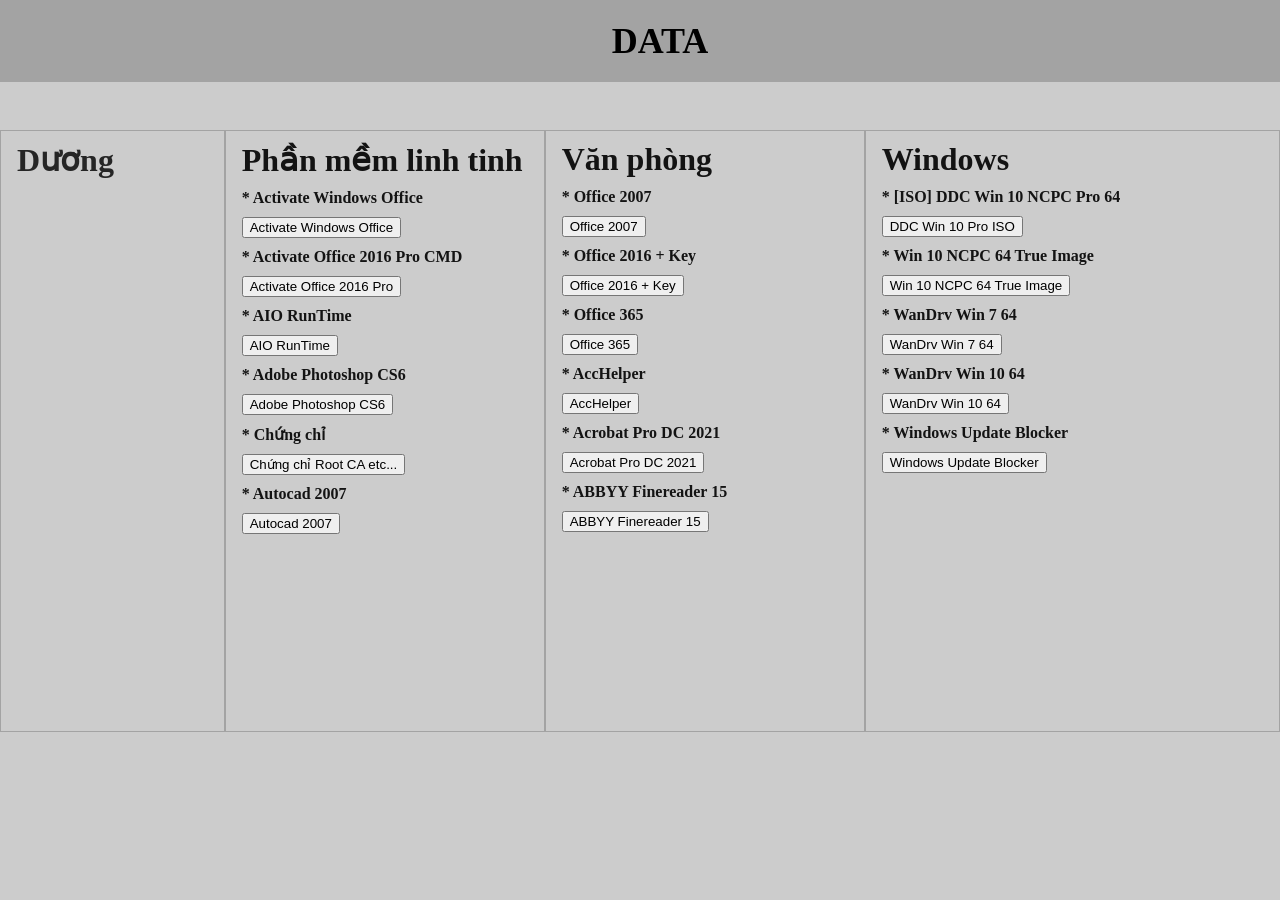
<file: index.html>
<!DOCTYPE html>
<html lang="en">
<head>
    <meta charset="UTF-8">
    <link rel="icon" type="image/png" href="./logo.png">
    <meta http-equiv="X-UA-Compatible" content="IE=edge">
    <meta name="viewport" content="width=device-width, initial-scale=1.0">
    <title>Dữ liệu của Dương</title>
    <link rel="stylesheet" href="./style.css">
</head>
<body>
    
    <div id="main">
        <div class="nav">
            <p>DATA</p>
        </div>
        <div class="dulieu">
           
        </div>
        <div class="column-layout">
            <!-- Item 1 Gioi thieu -->
            <div class="column-item item1">
                <h1><a href="https://www.facebook.com/c0iii/">Dương</a></h1>
                    <!-- <form action="https://www.facebook.com/c0iii/"> -->
                    <!-- <h1><input  type="submit" value="Facebook"  /></h1>            </div> -->
                     </div>

                    <!-- Item 2 Data -->
                    <div class="column-item item2">
                        <h1>Phần mềm linh tinh</h1>
    
    
                <h4>* Activate Windows Office</h4>
                    <form action="https://drive.google.com/file/d/1Fik0V14KchDh8YzGKmKG5euYZYFetEZv/view?usp=sharing">
                    <input type="submit" value="Activate Windows Office" />   
                    </form> 
                 <h4>* Activate Office 2016 Pro CMD</h4>
                    <form action="https://msguides.com/office-2016#2_Using_prewritten_batch_script">
                    <input type="submit" value="Activate Office 2016 Pro" />   
                    </form> 
                 <h4>* AIO RunTime</h4>
                    <form action="  https://drive.google.com/file/d/11QctfRTMQAWJlZO7CcFZjQo-Yo1rgdrG/view">
                    <input type="submit" value="AIO RunTime" />   
                    </form> 
                  
                <h4>* Adobe Photoshop CS6</h4>
                    <form action="https://drive.google.com/file/d/1mVUeHRm4IiKobGL2FDUmPfmPIIf9O9GF/view?usp=sharing">
                    <input type="submit" value="Adobe Photoshop CS6" />
                    </form>
     
                <h4>* Chứng chỉ</h4>
                    <form action="https://drive.google.com/file/d/1HXOr-Kx2t92fiafdwdLR8yyhQe6tFDSX/view?usp=sharing">
                    <input type="submit" value="Chứng chỉ Root CA etc..." />
                    </form>
                <h4>* Autocad 2007</h4>
                    <form action="https://drive.google.com/file/d/182yVXx-4Fcih8ZRE7pOEaLwD2n7fyPie/view?usp=sharing">
                    <input type="submit" value="Autocad 2007" />
                       </form>     
                
                
            </div>
            <!-- Item 3 DATA -->
            <div class="column-item item3">
                <h1>Văn phòng</h1>
                
                    </form>
                <h4>* Office 2007</h4>
                    <form action="https://drive.google.com/file/d/11aqNlbBx-kaE9t6LCUS7xWDaNTxCAKQA/view?usp=sharing">
                    <input type="submit" value="Office 2007" />
                    </form>
                <h4>* Office 2016 + Key</h4>
                    <form action="https://drive.google.com/file/d/1bYQDu5IODijUn3liz69Gfj4X74ay06Yo/view?usp=sharing">
                    <input type="submit" value="Office 2016 + Key" />
                    </form>
                <h4>* Office 365</h4>
                    <form action="https://drive.google.com/file/d/10Z_U9XLBYyp6gT-VmcIm2aE3Fo4f-zFV/view?usp=sharing">
                    <input type="submit" value="Office 365" />
                <h4>* AccHelper</h4>
                    <form action="https://drive.google.com/file/d/1IMIy-bL10P_3HP8jdHe8u7Kbm_twcpYb/view?usp=sharing">
                    <input type="submit" value="AccHelper" />
                        </form> 
                 <h4>* Acrobat Pro DC 2021</h4>
                    <form action="https://drive.google.com/file/d/1xLWMQqmTmEFFtwgo1kNq8X-Art9S7jhW/view">
                    <input type="submit" value="Acrobat Pro DC 2021" />
                        </form> 
                 <h4>* ABBYY Finereader 15</h4>
                    <form action="https://drive.google.com/file/d/1F2AHg5EPOzAhfOH-kwg_ls8dG_CMnqox/view?usp=sharing">
                    <input type="submit" value="ABBYY Finereader 15" />
                        </form> 
               
                        
                        
            

            </div>
            <div class="column-item item4">
                <h1>Windows</h1>
                <h4>* [ISO] DDC Win 10 NCPC Pro 64</h4>
                    <form action="https://drive.google.com/file/d/1UHyt9dcxIYGJSmQ7S8bY6bvHvncQWgd1/view?usp=sharing">
                    <input type="submit" value="DDC Win 10 Pro ISO" />
                    </form> 
                <h4>* Win 10 NCPC 64 True Image</h4>
                    <form action="https://drive.google.com/file/d/1QiWYPR45D4iTVeu4fJvjjBL3P3zHQxfi/view?usp=sharing">
                    <input type="submit" value="Win 10 NCPC 64 True Image" />
                    </form> 
                <h4>* WanDrv Win 7 64</h4>
                    <form action="https://drive.google.com/file/d/1bNALWY3HqWaREoe7sntUDEAN1D56u2ce/view?usp=sharing">
                    <input type="submit" value="WanDrv Win 7 64" />
                    </form>   
            
                <h4>* WanDrv Win 10 64</h4>
                    <form action="https://drive.google.com/file/d/1F1_sUklVJGkHjl64fEF_X262nRM6QZWz/view?usp=sharing">
                    <input type="submit" value="WanDrv Win 10 64" />
                    </form>  
                <h4>* Windows Update Blocker</h4>
                    <form action="https://drive.google.com/file/d/1ZdFK6AKircKDXJihC963PzW4CyS66yEL/view?usp=sharing">
                    <input type="submit" value="Windows Update Blocker" />
                    </form>  

        </div>



    </div>
</body>
</html>
</file>
<file: style.css>
*{
    margin: 0;
}

#main {
    width: 100%;
    height: 100%;
    margin: 0px;
    padding: 0px;
    overflow-x: hidden; 
}


a,h1, h2, h3, h4, h5 {
    color: #000;
    opacity: 0.9;
    margin-top: 10px ;
    margin-bottom: 10px;
    text-decoration: none;
}
body {
    background-image: url("https://images.pexels.com/photos/235985/pexels-photo-235985.jpeg?cs=srgb&dl=pexels-pixabay-235985.jpg&fm=jpg");
    background-color: #cccccc;
    width: 100%;
    height: 100%;
    background-size:cover
   }

.nav{
    width: 100%;
    text-align: center;
    padding: 20px;
    background-color: rgba(0, 0, 0, 0.2);
    text-transform: uppercase;
    font-weight: 900;
    color: #000;
    font-size: 36PX;
}
.column-layout{
    margin-top: 36px;
    padding: 12px 0;
    display: flex;
    height: 600px;
}

.column-item {
    padding: 0 16px;
    flex: 1;
    color: aliceblue;
    border: 0.5px solid rgba(0, 0, 0, 0.2);
    height: 100%;
}

.item1 {
flex: 2;

}
.item2 {
flex: 3;
}
.item3 {
flex: 3;

}
.item4 {
    flex: 4;
    
}
.office365 {
    width: 3000px;
    height: 300px;
}
</file>
